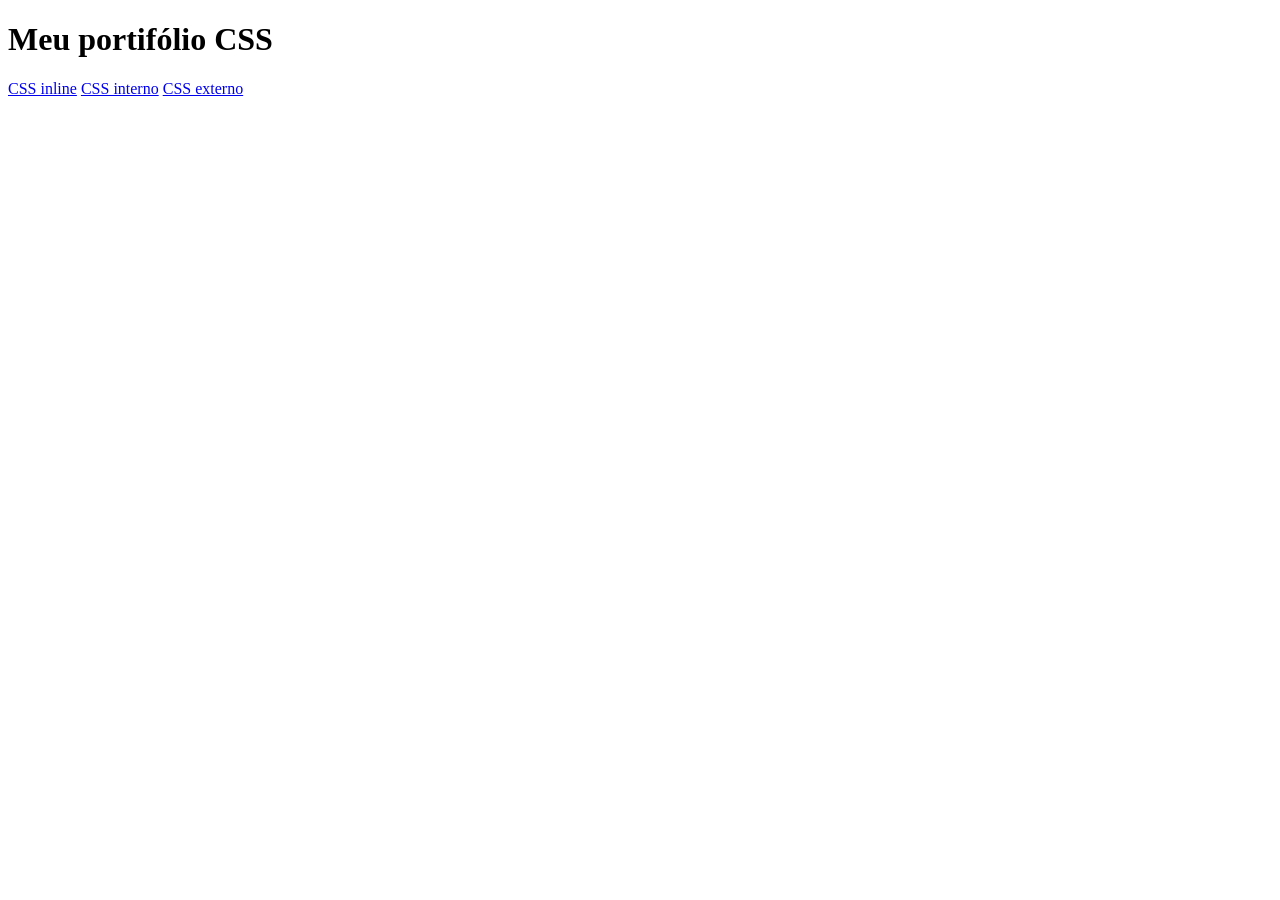
<file: index.html>
<!DOCTYPE html>
<html lang="pt-BR">
    <head>
        <meta charset="UTF-8">
        <meta name="viewport" content="width=device-width, initial-scale=1.0">
        <title>PORTIFÓLIO</title>
    </head>
    <body>
        <h1>Meu portifólio CSS</h1>
        <a href="html/css-inline/css_inline.html">CSS inline</a>
        <a href="html/css-interno/css_interno.html">CSS interno</a>
        <a href="html/css-externo/css_externo.html">CSS externo</a>
    </body>
</html>
</file>
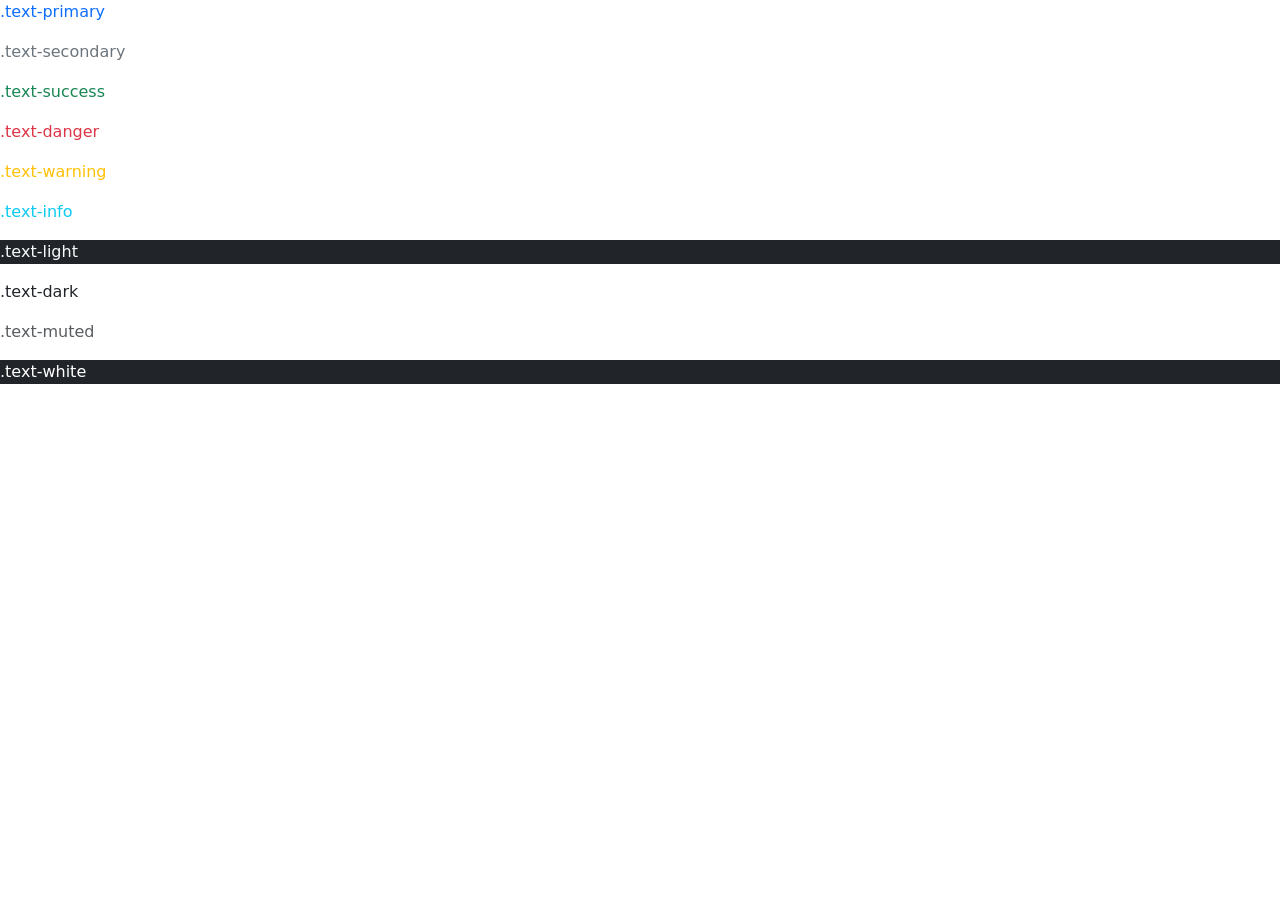
<file: html/bootstrap/intro_boostrap.html>
<!DOCTYPE html>
<html lang="pt-BR">
    <head>
         <meta charset="UTF-8">
         <meta name="viewport" content="width=device-width, initial-scale=1.0">
         <link href="https://cdn.jsdelivr.net/npm/bootstrap@5.3.8/dist/css/bootstrap.min.css" rel="stylesheet" integrity="sha384-sRIl4kxILFvY47J16cr9ZwB07vP4J8+LH7qKQnuqkuIAvNWLzeN8tE5YBujZqJLB" crossorigin="anonymous">
         <script src="https://cdn.jsdelivr.net/npm/bootstrap@5.3.8/dist/js/bootstrap.bundle.min.js" integrity="sha384-FKyoEForCGlyvwx9Hj09JcYn3nv7wiPVlz7YYwJrWVcXK/BmnVDxM+D2scQbITxI" crossorigin="anonymous"></script>
         <title>Document</title>
    </head>     
    <body>
        <p class="text-primary">.text-primary</p>
        <p class="text-secondary">.text-secondary</p>
        <p class="text-success">.text-success</p>
        <p class="text-danger">.text-danger</p>
        <p class="text-warning">.text-warning</p>
        <p class="text-info">.text-info</p>
        <p class="text-light bg-dark">.text-light</p>
        <p class="text-dark">.text-dark</p>
        <p class="text-muted">.text-muted</p>
        <p class="text-white bg-dark">.text-white</p>
    </body>
</html>
</file>
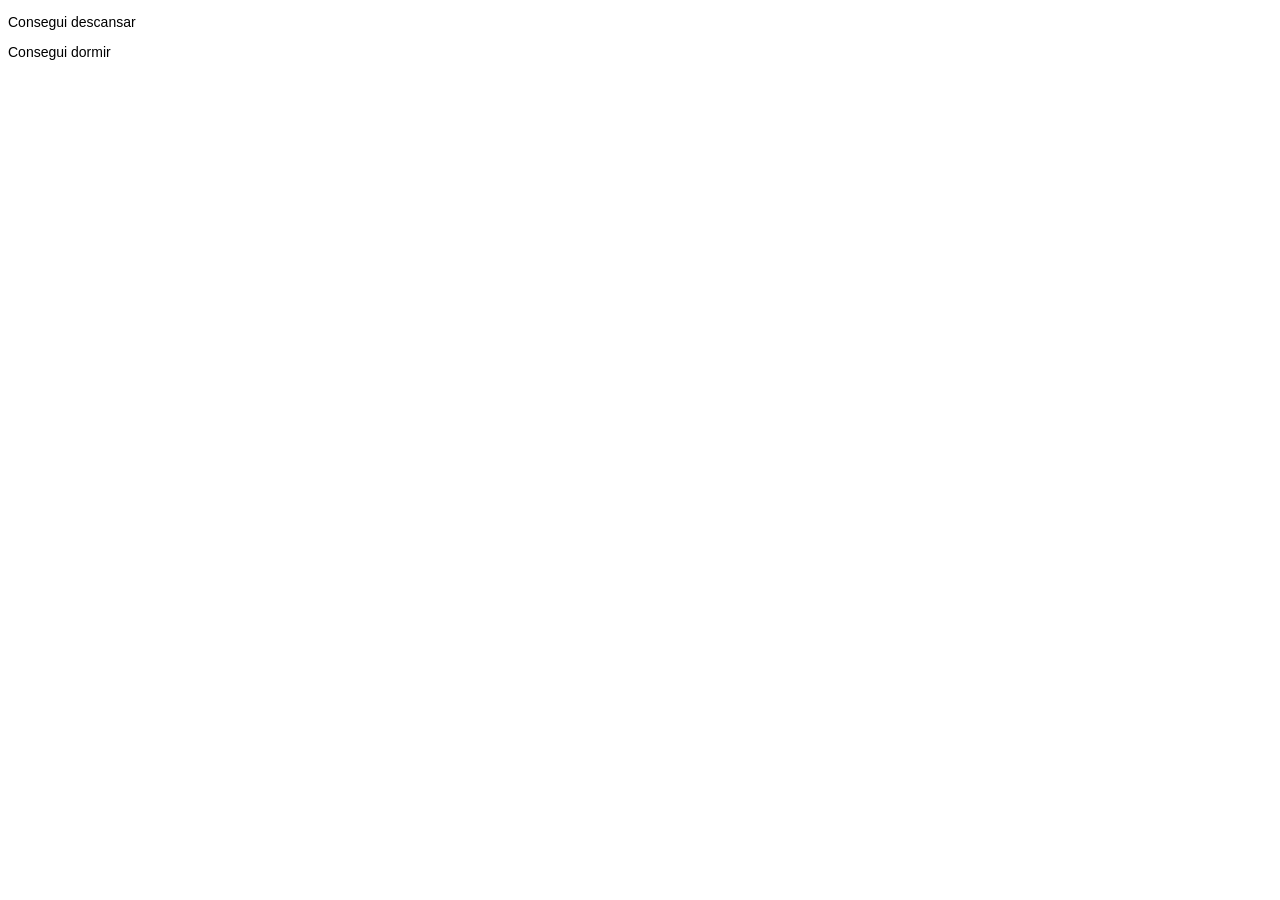
<file: html/css-externo/css_externo.html>
<!DOCTYPE html>
<html lang="pt-BR">
    <head>
         <meta charset="UTF-8">
         <meta name="viewport" content="width=device-width, initial-scale=1.0">
         <title>CSS.EXTERNO</title>
         <link rel="stylesheet" href="../../assets/css/style.css">
    </head>
    <body>
        <p>Consegui descansar</p>
        <p>Consegui dormir</p>
    </body>
</html>
</file>
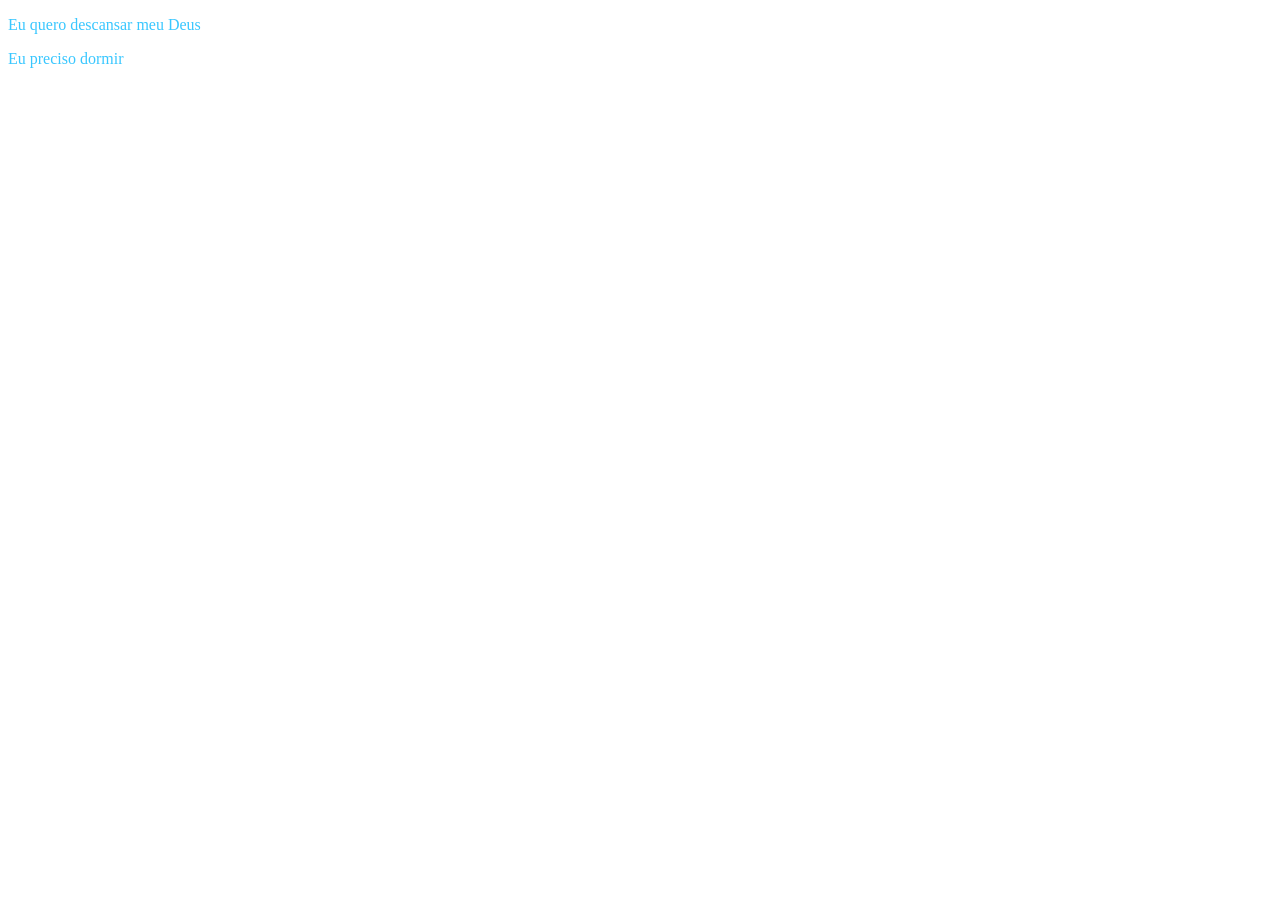
<file: html/css-interno/css_interno.html>
<!DOCTYPE html>
<html lang="pt-BR">
    <head>
        <meta charset="UTF-8">
        <meta name="viewport" content="width=device-width, initial-scale=1.0">
        <title>CSS.INTERNO</title>
        <style>body { color: rgb(57, 199, 255); font-size: 16px; }</style>
    </head>
    <body>
        <p>Eu quero descansar meu Deus</p>
        <p>Eu preciso dormir</p>
    </body>
</html>
</file>
<file: assets/css/style.css>
p { font-family: Arial, sans-serif; font-size: 14px; }
</file>
